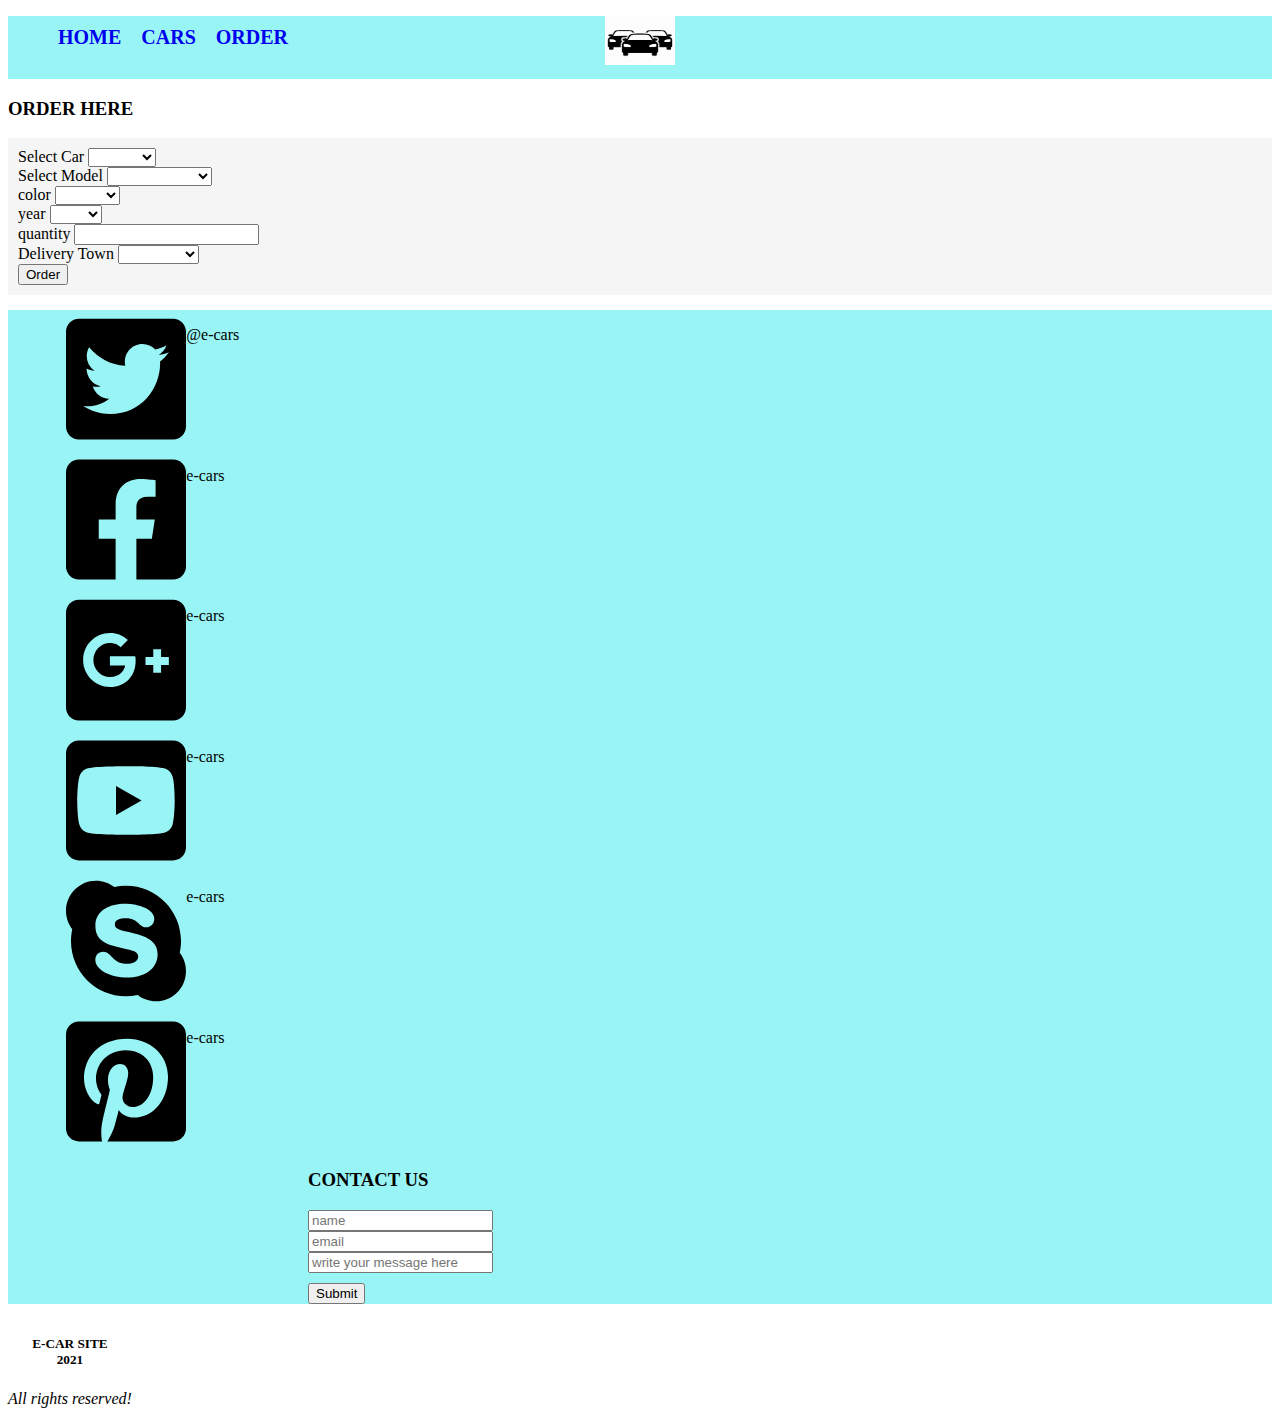
<file: contacts.html>
<!DOCTYPE html>
<html lang="en">
<head>
    <meta charset="UTF-8">
    <meta http-equiv="X-UA-Compatible" content="IE=edge">
    <meta name="viewport" content="width=device-width, initial-scale=1.0">
    <link href="https://cdn.jsdelivr.net/npm/bootstrap@5.0.0-beta3/dist/css/bootstrap.min.css" rel="stylesheet" integrity="sha384-eOJMYsd53ii+scO/bJGFsiCZc+5NDVN2yr8+0RDqr0Ql0h+rP48ckxlpbzKgwra6" crossorigin="anonymous">
    <link rel="stylesheet" href="css/contacts.css">
    <script src="https://code.jquery.com/jquery-3.6.0.js" integrity="sha256-H+K7U5CnXl1h5ywQfKtSj8PCmoN9aaq30gDh27Xc0jk=" crossorigin="anonymous"></script>
    <script src="js/contacts.js"></script>   
    <title>E-cars</title>
</head>
<body>
    <div id="header">
    <nav>
        <ul>
        <li><div class="navigation"><a href="index.html">HOME</a></div></li>
        <li><div class="navigation"><a href="content.html">CARS</a></div></li>
        <li><div class="navigation"><a href="contacts.html">ORDER</a></div></li>
        </ul>
    </nav>
    <div class="icon">
    <img src="./img/caricon.jpg"  height="50" width="70"alt="">
    </div>
    </div>
    <div class="row">
        <div class="col-md-4 mx-auto py-2">
            <h3>ORDER HERE</h3>
            <form id = "myForm">
                <div class="checkout-form">
                    <label for="sel1">Select Car</label>
                    <select class="form-control" id="type">
                        <option></option>
                        <option>Audi</option>
                        <option>Ferrari</option>
                        <option> BMW</option>
                        <option> Dodge</option>
                        <option>Bughati</option>
                    </select>
                </div>
                <div class="checkout-form">
                    <label for="sel1">Select Model</label>
                    <select class="form-control" id="price">
                        <option></option>
                        <option value="1">A3--1000000</option>
                        <option value="2">A5-- 5000000</option>
                        <option value="2">A6 --7000000</option>
                        <option value="3">A7--8000000</option>
                         <option value="3">q3 -- 6000000</option>
                    </select>
                </div>
                <div class="checkout-form">
                    <label for="sel1">color</label>
                    <select class="form-control" id="color">
                        <option></option>
                        <option>white</option>
                        <option>silver</option>
                        <option>Red</option>
                        <option>Bronze</option>
                        <option>yellow</option>
                    </select> 
                </div>
                 <div class="checkout-form">
                    <label for="sel1">year</label>
                    <select class="form-control" id="year">
                        <option></option>
                        <option>2021</option>
                        <option>2020</option>
                        <option>2019</option>
                        <option>2018</option>
                        <option>2017</option>
                    </select> 
                </div>
                <div class="checkout-form" required>
                    <label for="sel1">quantity</label>
                    <input type="number" id="qty" class="form-control" min="1" required>
                </div>
                <div class="checkout-form" required="">
                    <label for="sel1">Delivery Town</label>
                    <select class="form-control" id="pick">
                        <option></option>
                        <option value="1">Nairobi</option>
                        <option value="2">Mombasa</option>

                    </select> 
                </div> 
                 <div class="checkout-form">

                    <button type="submit" class="btn btn-warning btn-block">Order</button>

                </div>
            </form>
        </div>

    </div>
    </div> 
    <!-- <section id="contact" class="py-5  ">
        <div class="container">
            
            <div class="row">
                <div class="col text-center">
                    <h1 class="display-4 text-lowercase text-dark mb-0">
                        contacts
                    </h1>
                    <div class="title-underline bg-primary"></div>
                     <p class="mt-2 text-capitalize text-muted">Pizza Inn</p> -->

                 </div>
            </div> 
            
             <!-- <div class="row">
                <div class="col-md-6 my-3">
                    <div class="card card-body " id="form-m">
                        
                        <div class="card-title text-center text-white">
                            <h2 class="text-capitalize">contact us</h2>
                            <p>send us a message</p>

                        </div> -->
                        <!-- <form id="contactForm">
                            
                            <div class="checkout-form mt-3">
                                <input type="text" class="form-control form-control-lg" id="name" placeholder="name"
                                    required>
                            </div>
                            
                            <div class="checkout-form mt-3">
                                <input type="email" class="form-control form-control-lg " placeholder="email"
                                    id="email" required>
                            </div>
                            
                            <div class="checkout-form mt-3">
                                <input type="text" id="mess" class="form-control" placeholder="write your message here" required>
                            </div>
                            <button type="submit"
                                class="btn btn-primary btn-block text-uppercase">Submit</button>

                        </form> -->
                    </div>
                </div>
                <div class="row" id="contact-us">
                    <div class="col-md-4">
                    <div class="footer">
                <footer id="footer" action="#footer" method="POST">
                    <div class="social">
                    <img src="./img/twitter-square-brands.svg" height="10%" width="10%"  alt="none">
                    <p>@e-cars</p>
                </div>
                    <div class="social">
                    <img src="./img/facebook-square-brands.svg" height="10%" width="10%"  alt="none">
                    <p>e-cars</p>
                    </div>
                    <div class="social">
                    <img src="./img/google-plus-square-brands.svg" height="10%" width="10%"  alt="none">
                    <p>e-cars</p>
                    </div>
                    <div class="social">
                    <img src="./img/youtube-square-brands.svg" height="10%" width="10%"  alt="none">
                    <p>e-cars</p>
                    </div>
                    <div class="social">
                    <img src="./img/skype-brands.svg" height="10%" width="10%"  alt="none">
                    <p>e-cars</p>
                    </div>
                    <div class="social">
                    <img src="./img/pinterest-square-brands.svg" height="10%" width="10%"  alt="none">
                    <p>e-cars</p>
                    </div>

                    
                    
                  </footer>
                </div>
                 </div>
                 <div class="col-md-4" id="colo">
                     <h3>CONTACT US</h3>
                    <form id="contactForm">
                            
                        <div class="checkout-form mt-3">
                            <input type="text" class="form-control form-control-lg" id="name" placeholder="name"
                                required>
                        </div>
                        
                        <div class="checkout-form mt-3">
                            <input type="email" class="form-control form-control-lg " placeholder="email"
                                id="email" required>
                        </div>
                        
                        <div class="checkout-form mt-3">
                            <input type="text" id="mess" class="form-control" placeholder="write your message here" required>
                        </div>
                        <button type="submit"
                            class="btn btn-primary btn-block text-uppercase">Submit</button>

                    </form>
                 </div>
                 <div class="para">
                    <h5> E-CAR SITE <br>2021</h5>
                  <i class="fa fa-copyright" aria-hidden="true"> All rights reserved!</i>
                </div>
                </div>
     

    <script src="https://code.jquery.com/jquery-3.6.0.js" integrity="sha256-H+K7U5CnXl1h5ywQfKtSj8PCmoN9aaq30gDh27Xc0jk=" crossorigin="anonymous"></script>
    <script src="js/contacts.js"></script>   
</body>
</html>
</file>
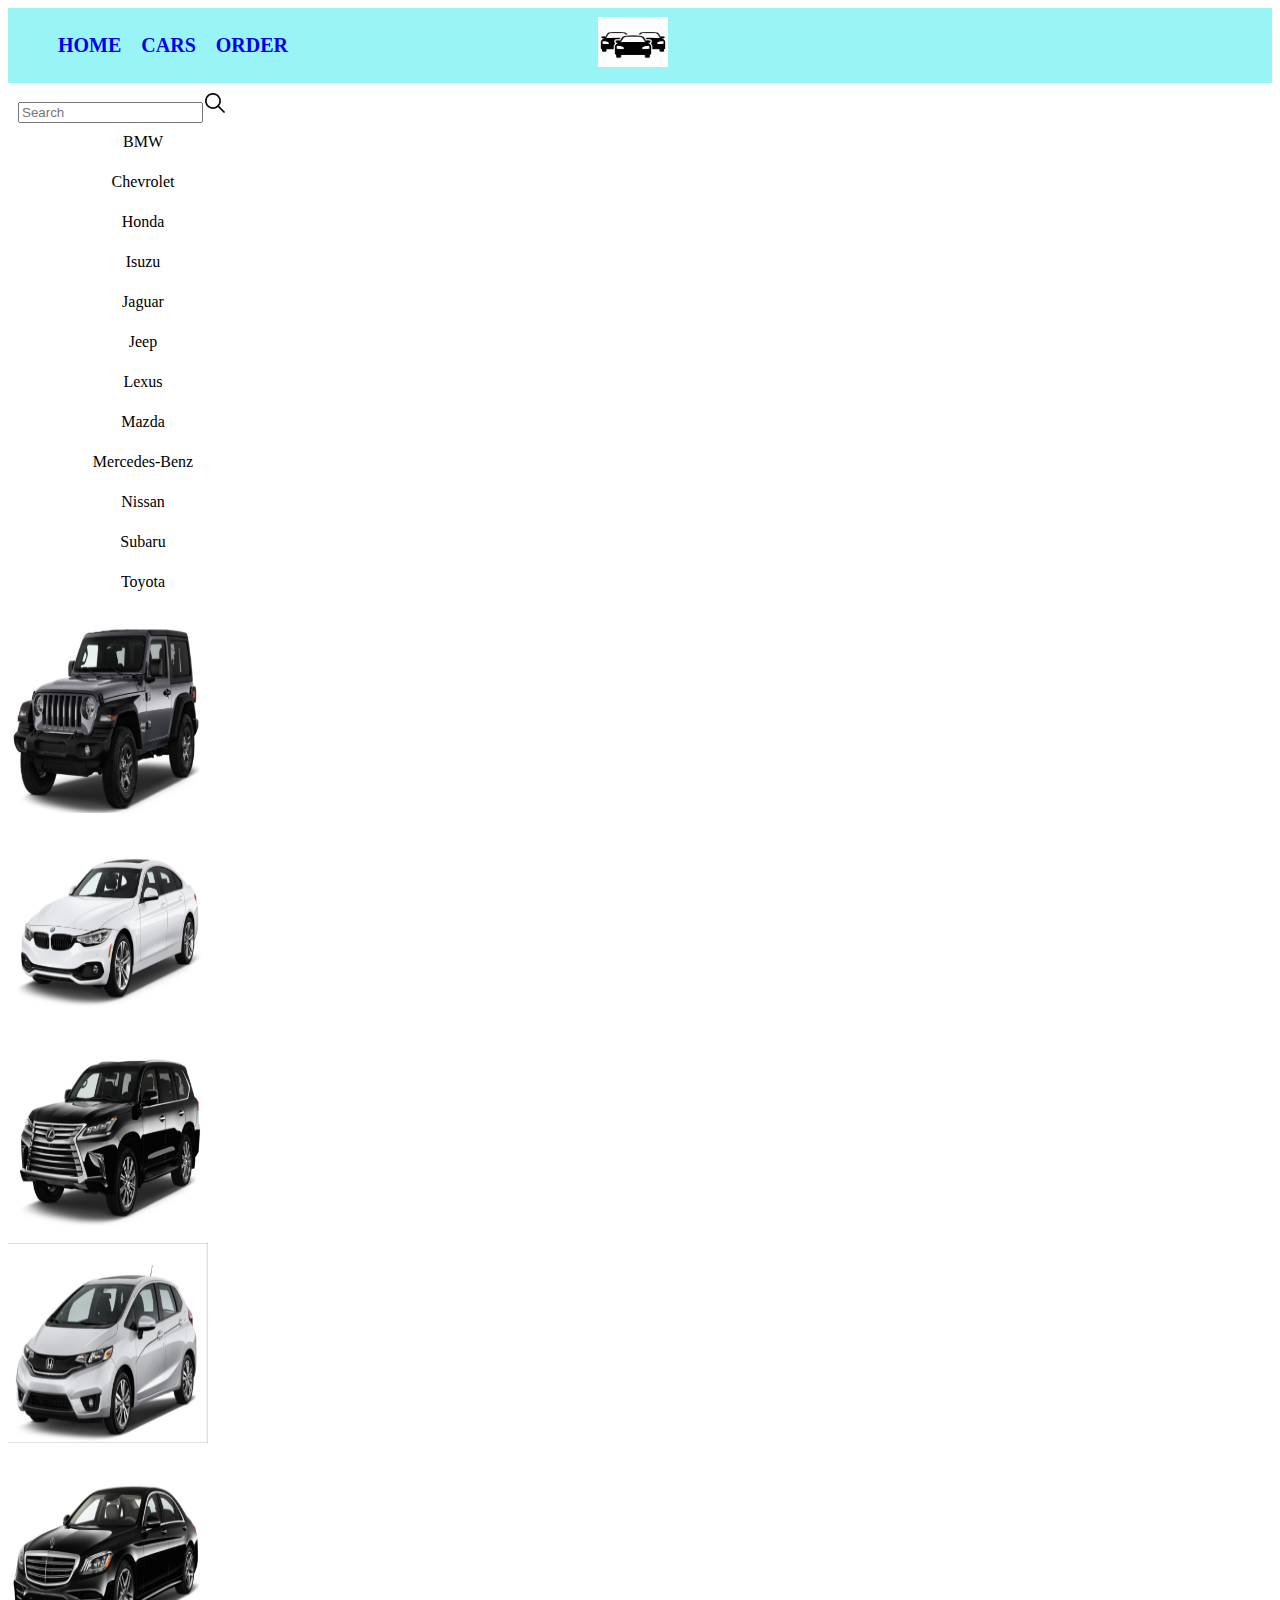
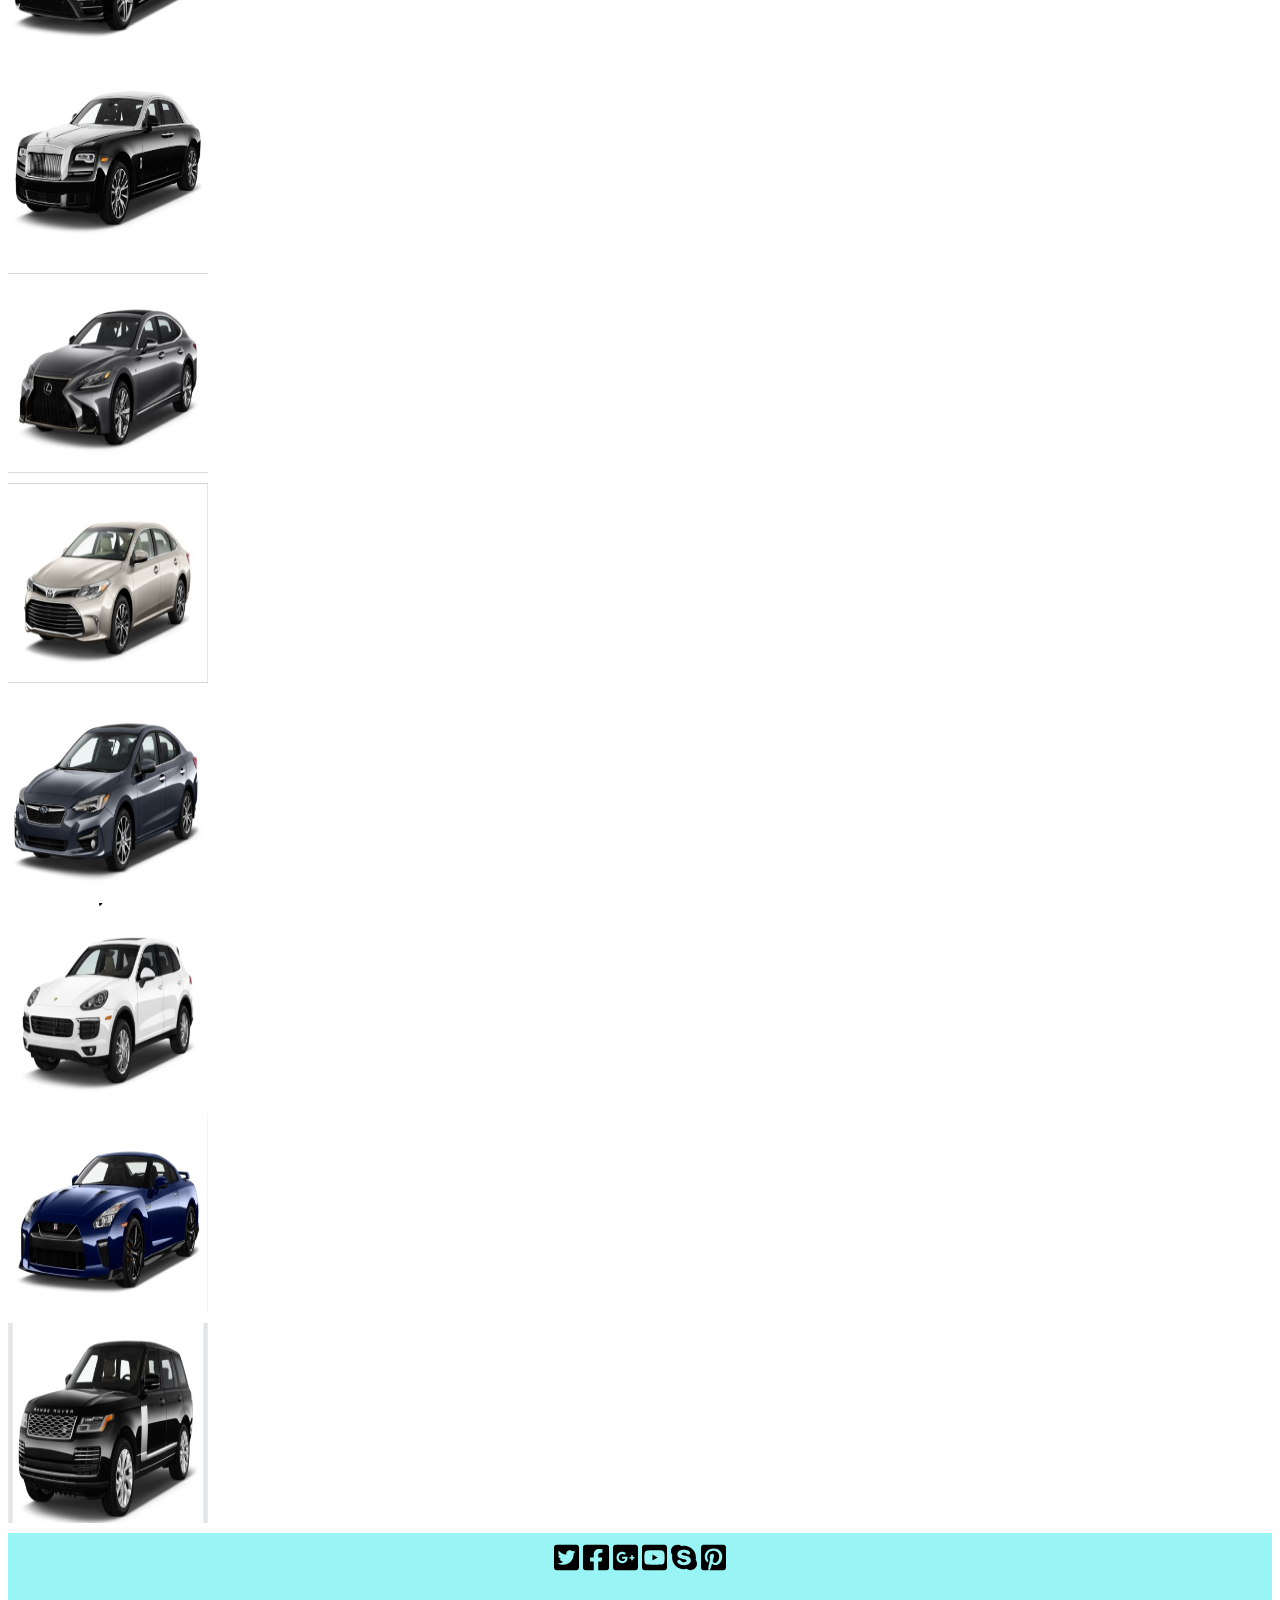
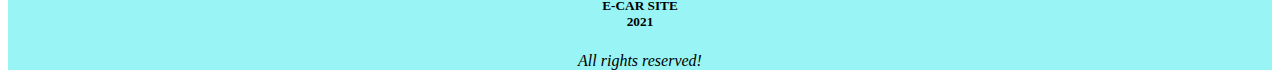
<file: content.html>
<!DOCTYPE html>
<html lang="en">
<head>
    <meta charset="UTF-8">
    <meta http-equiv="X-UA-Compatible" content="IE=edge">
    <meta name="viewport" content="width=device-width, initial-scale=1.0">
    <link href="https://cdn.jsdelivr.net/npm/bootstrap@5.0.0-beta3/dist/css/bootstrap.min.css" rel="stylesheet" integrity="sha384-eOJMYsd53ii+scO/bJGFsiCZc+5NDVN2yr8+0RDqr0Ql0h+rP48ckxlpbzKgwra6" crossorigin="anonymous">
    <link href="css/content.css" rel="stylesheet" type="text/css">
    <script src="https://code.jquery.com/jquery-3.6.0.js" integrity="sha256-H+K7U5CnXl1h5ywQfKtSj8PCmoN9aaq30gDh27Xc0jk=" crossorigin="anonymous"></script>
    <script src="js/content.js"></script>
    <title>E-Cars</title>
</head>
<body>
    <div id="header">
    <nav>
        <ul>
       <div class="navigation"><li><a href="index.html">HOME</a></li></div>
       <div class="navigation"><li><a href="content.html">CARS</a></li></div>
       <div class="navigation"><li><a href="contacts.html">ORDER</a></li></div>
    </nav>
        </ul>
    <div id="caricon"><img src="img/caricon.jpg" alt="icon" height="50px" width="70px"></div>
</div>
    <div id="search">
        <form>
            <div id="srch">
            <div><input type="text" placeholder="Search" class="search"></div>
            <div id="icon1"><img src="img/search.png" height="20px" width="20px" alt="search icon" ></div>
            </div>
        </form>
    </div>
    <div class="row">
        <div class="col-md-3" >
            <div class="btn-primary" id="dropdown1">BMW</div>
                <div class="model" id="model1">
                     <div class="mdl"><a href="#">Bentayga</a></div>
                     <div class="mdl"><a href="#">Continental TG</a></div>
                     <div class="mdl"><a href="#">Flying Spur</a></div>
                     <div class="mdl"><a href="#">Mulsanne</a></div>
                </div>
            
            <div class="btn-primary" id="dropdown2">Chevrolet</div>
                <div class="model" id="model2">
                    <div class="mdl"><a href="#">Blazer</a></div>
                    <div class="mdl"><a href="#">Bolt EV</a></div>
                    <div class="mdl"><a href="#">Colorado</a></div>
                    <div class="mdl"><a href="#">Impala</a></div>
                    <div class="mdl"> <a href="#">Suburban</a></div>
                    <div class="mdl"><a href="#">Trax</a></div>
                </div>
            <div class="btn-primary">Honda</div>
            <div class="btn-primary">Isuzu</div>
            <div class="btn-primary">Jaguar</div>
            <div class="btn-primary">Jeep</div>
            <div class="btn-primary">Lexus</div>
            <div class="btn-primary">Mazda</div>
            <div class="btn-primary">Mercedes-Benz</div>
            <div class="btn-primary">Nissan</div>
            <div class="btn-primary">Subaru</div>
            <div class="btn-primary">Toyota</div>
            

        </div>

        <div class="col-md-8">
            
                <!--<div id="img1"><img src="img/car1.jpg" alt="" height="400px" width="400px"></div>-->
                <div class="row">
                <div class="col-sm-3" id="car1" >
                    <div class="details" id="vehicle1">
                    <p>Make:Jeep</p> 
                    <p>Engine(cc):3000</p>
                    <p>Model:Wrangler </p>
                    <p>Fuel Type:Diesel </p>
                    <p>Milage:100000 </p>
                    </div>
                    </div>
                <div class="col-sm-3" id="car2">
                    <div class="details" id="vehicle2">
                    <p>Make:BMW</p> 
                    <p>Engine(cc):3000</p>
                    <p>Model:4-series </p>
                    <p>Fuel Type:Diesel </p>
                    <p>Milage:100000 </p>
                    </div>
                </div>
                <div class="col-sm-3" id="car3">
                    <div class="details" id="vehicle3">
                    <p>Make:Lexus</p> 
                    <p>Engine(cc):2000</p>
                    <p>Model:RC </p>
                    <p>Fuel Type:Petrol </p>
                    <p>Milage: </p>
                    </div>
                </div>
                <div class="col-sm-3" id="car4">
                    <div class="details" id="vehicle4">
                    <p>Make:Honda</p> 
                    <p>Engine(cc):<1500/p>
                    <p>Model:Fit </p>
                    <p>Fuel Type:Petrol </p>
                    <p>Milage:50000 </p>
                    </div>
                </div>
            </div>
            <div class="row">
                <div class="col-sm-3" id="car5">
                    <div class="details" id="vehicle5">
                    <p>Make:Mazda</p> 
                    <p>Engine(cc):2000</p>
                    <p>Model:Mazda 3 </p>
                    <p>Fuel Type:Diesel </p>
                    <p>Milage:30000 </p>
                    </div>
                </div>
                <div class="col-sm-3" id="car6">
                    <div class="details" id="vehicle6">
                    <p>Make:Rolls-Royce</p> 
                    <p>Engine(cc):2500</p>
                    <p>Model:Phantom </p>
                    <p>Fuel Type:Petrol </p>
                    <p>Milage: </p>
                    </div> 
                </div>
                <div class="col-sm-3" id="car7">
                    <div class="details" id="vehicle7">
                    <p>Make:Lexus</p> 
                    <p>Engine(cc):3000</p>
                    <p>Model:LS </p>
                    <p>Fuel Type:Diesel </p>
                    <p>Milage:40000 </p>
                    </div>
                </div>
                <div class="col-sm-3" id="car8">
                    <div class="details" id="vehicle8">
                    <p>Make:Toyota</p> 
                    <p>Engine(cc):</p>
                    <p>Model:Avalon </p>
                    <p>Fuel Type:Petrol </p>
                    <p>Milage:100000 </p>
                    </div>
                </div>
            </div>
            <div class="row">
                <div class="col-sm-3" id="car9">
                    <div class="details" id="vehicle9">
                    <p>Make:Subaru</p> 
                    <p>Engine(cc):3000</p>
                    <p>Model:Impreza </p>
                    <p>Fuel Type:Petrol </p>
                    <p>Milage:40000 </p>
                    </div>
                </div>
                <div class="col-sm-3" id="car10">
                    <div class="details" id="vehicle10">
                    <p>Make:Porsche</p> 
                    <p>Engine(cc):2500</p>
                    <p>Model:Cayenne </p>
                    <p>Fuel Type:Diesel </p>
                    <p>Milage: </p>
                    </div>
                </div>
                <div class="col-sm-3" id="car11">
                    <div class="details" id="vehicle11">
                    <p>Make:Nissan</p> 
                    <p>Engine(cc):2000</p>
                    <p>Model:GT-R </p>
                    <p>Fuel Type: Diesel </p>
                    <p>Milage: </p>
                    </div>
                </div>
                <div class="col-sm-3" id="car12">
                    <div class="details" id="vehicle12">
                    <p>Make:Land Rover</p> 
                    <p>Engine(cc):3000</p>
                    <p>Model:Range Rover </p>
                    <p>Fuel Type:Diesel </p>
                    <p>Milage: </p>
                    </div>
                </div>
            </div>
            
    </div>
    </div>
    <div class="foot">
        <div class="footer">
    <footer id="footer" action="#footer" method="POST">
        <img src="img/twitter-square-brands.svg" height="2%" width="2%"  alt="none">
        <img src="img/facebook-square-brands.svg" height="2%" width="2%"  alt="none">
        <img src="img/google-plus-square-brands.svg" height="2%" width="2%"  alt="none">
        <img src="img/youtube-square-brands.svg" height="2%" width="2%"  alt="none">
        <img src="img/skype-brands.svg" height="2%" width="2%"  alt="none">
        <img src="img/pinterest-square-brands.svg" height="2%" width="2%"  alt="none">
        <h5> E-CAR SITE <br>2021</h5>
        <div>
          <i class="fa fa-copyright" aria-hidden="true"> All rights reserved!</i>
        </div>
      </footer>
    </div>
</div>
    
</body>
</html>
</file>
<file: css/contacts.css>
body{
    background-color:white;
}
ul{
    display: flex;
    flex-direction: row;
}
li{
    list-style-type: none;
}
a{
    text-decoration: none;
}
a:hover{
    background-color:hotpink;
}
.navigation{
    margin: 10px;
    font-size: 20px;
    font-weight: bolder;
}
.icon{
    margin-top: -60px;
    padding-bottom: 10px;
}

/* #form-m{
    text-align: center;
    margin-left: 350px;
    margin-right: -350px;
    margin-top: 0px;
} */
#contact-us{
    background-color:rgb(153, 245, 245);
    width: 100%;


}
#header{
    text-align: center;
    background-color:rgb(153, 245, 245);
    width: 100%;

}
.footer{
    margin-left: 25px;
    padding-left: 30px;
}


footer>img{
    margin-top: 10px;
}
.btn-primary{
    margin-top: 10px;
}
.para{
    text-align: center;
    margin-top: 10px;
    float: left;
}
#colo{
    margin-left: 300px;
}
.social{
    display: flex;
    flex-direction: row;
    margin: 3px;
}
#myForm{
    background-color: whitesmoke;
    padding: 10px;
    margin-bottom: 15px;

}
</file>
<file: css/content.css>
ul{
    display: flex;
    flex-direction: row;
}
li{
    list-style-type: none;
}
a{
    text-decoration: none;
}
.mdl:hover{
    background-color: cyan;
    border: 2px solid black;
}
.navigation{
    margin: 10px;
    font-size: 20px;
    font-weight: bolder;
}
.btn-primary{
    margin: 10px;
    height: 30px;
    width: 250px;
    border-radius: 5px;
    text-align: center;
}
#car1{
   background-image: url("../img/car1.jpg");
   width: 200px;
   height: 200px;
   background-size: 200px 200px;
   margin-right: 10px;
}
#car2{
    background-image: url("../img/car2.jpg");
    width: 200px;
    height: 200px;
    background-size: 200px 200px;
    margin-right: 10px;
}
#car3{
    background-image: url("../img/car3.jpg");
    width: 200px;
    height: 200px;
    background-size: 200px 200px;
    margin-right: 10px;
}
#car4{
    background-image: url("../img/car4.jpg");
    width: 200px;
    height: 200px;
    background-size: 200px 200px;
    margin-right: 10px;
}
#car5{
    background-image: url("../img/car5.jpg");
    width: 200px;
    height: 200px;
    background-size: 200px 200px;
    margin-right: 10px;
}
#car6{
    background-image: url("../img/car6.jpg");
    width: 200px;
    height: 200px;
    background-size: 200px 200px;
    margin-right: 10px;
}
#car7{
    background-image: url("../img/car7.jpg");
    width: 200px;
    height: 200px;
    background-size: 200px 200px;
    margin-right: 10px;
}
#car8{
    background-image: url("../img/car8.jpg");
    width: 200px;
    height: 200px;
    background-size: 200px 200px;
    margin-right: 10px;
}
#car9{
    background-image: url("../img/car9.jpg");
    width: 200px;
    height: 200px;
    background-size: 200px 200px;
    margin-right: 10px;
}
#car10{
    background-image: url("../img/car10.jpg");
    width: 200px;
    height: 200px;
    background-size: 200px 200px;
    margin-right: 10px;
}
#car11{
    background-image: url("../img/car11.jpg");
    width: 200px;
    height: 200px;
    background-size: 200px 200px;
    margin-right: 10px;
}
#car12{
    background-image: url("../img/car12.jpg");
    width: 200px;
    height: 200px;
    background-size: 200px 200px;
    margin-right: 10px;
}
p{
    margin-top: 10px;
    margin-bottom: 0px;
    margin-left: 5px;
}
.col-sm-3{
    margin-bottom: 10px;
    margin-top: 10px;
}
.overlay{
    background-color: rgba(0, 0, 0, 0.3);
}
.details{
    margin-top: 0px;
    margin-left: -11px;
    color: cyan;
    border: 1px solid rgb(174, 117, 248);;
    background-color: rgba(0, 0, 0, 0.5);
    display: none;
    width: 200px;
    height: 200px;
}


#srch{
    margin-left: 10px;
    display: flex;
    flex-direction: row;
    justify-content: right;
    align-items: flex-end;
    text-align: right;
}
#search{
    margin-top: 10px;
    display: flex;
}
#icon1{
    background-color: white;
    width: 22px;
    height: 30px;
}
/*.btn-primary{
    cursor: pointer;
    position: relative;
    display: inline-block;
}
.model{
    display: none;
    position: absolute;
    background-color: #f9f9f9;
    width: 100%;
    border: 2px solid black;
    
}
.model a{
    color: black;
    display: block;
}
.model a:hover{
    background-color: #f1f1f1
}
/*.btn-primary:hover .model{
    display: block;
}*/
.btn-primary:hover span{
    background-color: #3e8e41;
}
#img1{
    display: none;
}
.model{
    display: none;
    margin-left: 50px;
}
.mdl{
    margin-left: 10px;
    height: 30px;
    width: 150px;
    text-align: center;
    border-radius: 5px;
}

.foot{
    text-align: center;
    background-color:rgb(153, 245, 245);
    width: 100%;
}

#header{
    background-color:rgb(153, 245, 245);
    width: 100%;
    display: flex;
    flex-direction: row;
}
#caricon{
    margin-top: 9px;
    margin-left: 300px;
}
footer>img{
    margin-top: 10px;
}
a:hover{
    background-color: hotpink;
}
#icon1:hover{
    background-color: blanchedalmond;
}
</file>
